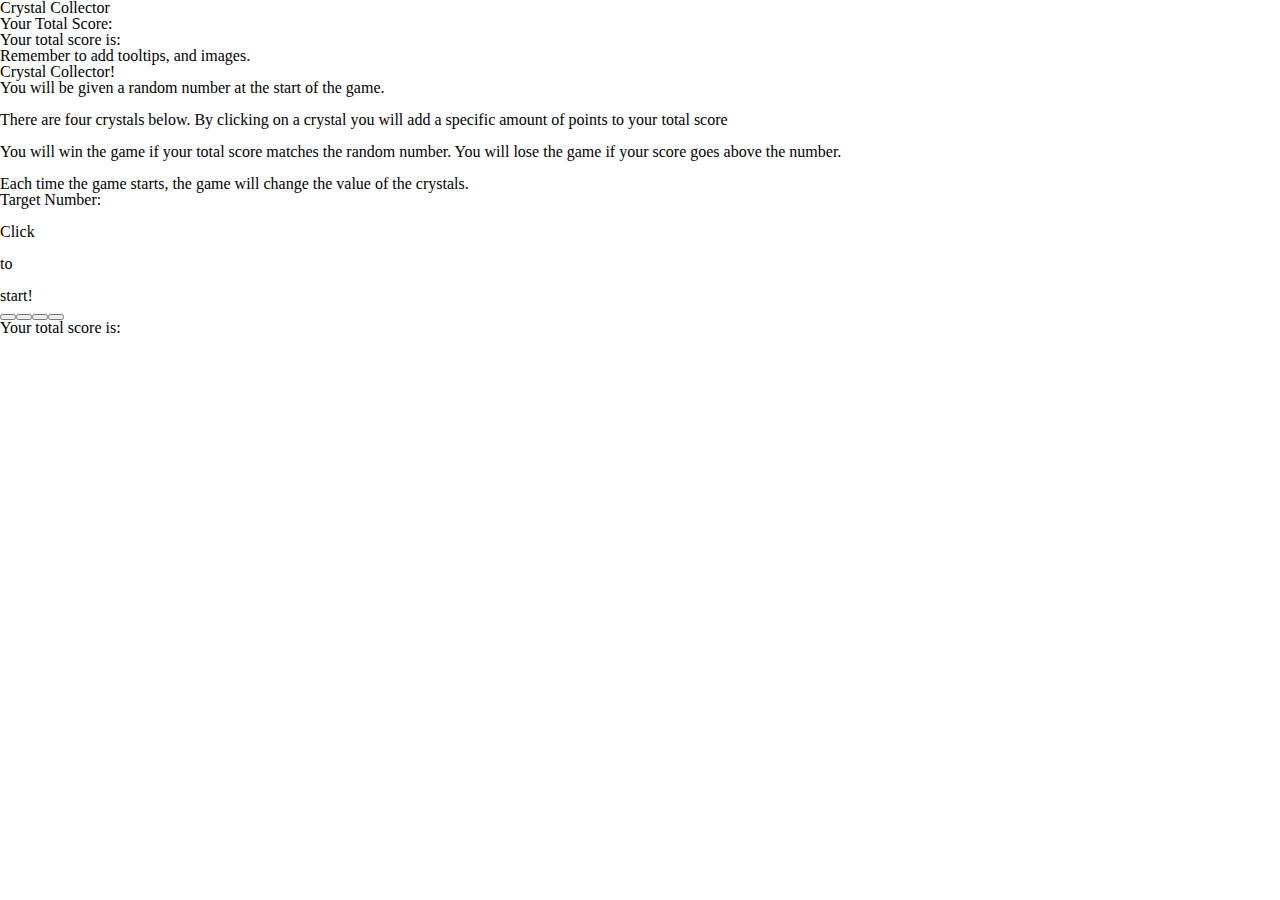
<file: index.html>
<!DOCTYPE html>
<html lang="en-us">
<!-- google Font Ceviche One, or  "Kumar One (outline)"-->
    <head>
        <meta charset="UTF-8">
        <title>Crystal Collector!</title>
        <link rel="stylesheet" type="text/css" href="assets/css/reset.css">
        <link rel="stylesheet" type="text/css" href="assets/css/style.css">
    </head>

    <body>
        <div class="title">Crystal Collector</div>
        <div class="instructions"></div>
        <div class="scoreboard">
            <div id="target"></div>
            <div id="score"></div>
        </div>
        <div class="crystals"></div>
        <div class="tally">
            <div><h4>Your Total Score:</h4></div>
            <div class="total"></div>
        </div>
        <script type="text/javascript" src="https://cdnjs.cloudflare.com/ajax/libs/jquery/3.2.1/jquery.min.js"></script>
        <script type="text/javascript" src="assets/javascript/game.js"></script>
    </body>
   
</html>
 Remember to add tooltips, and images.
</file>
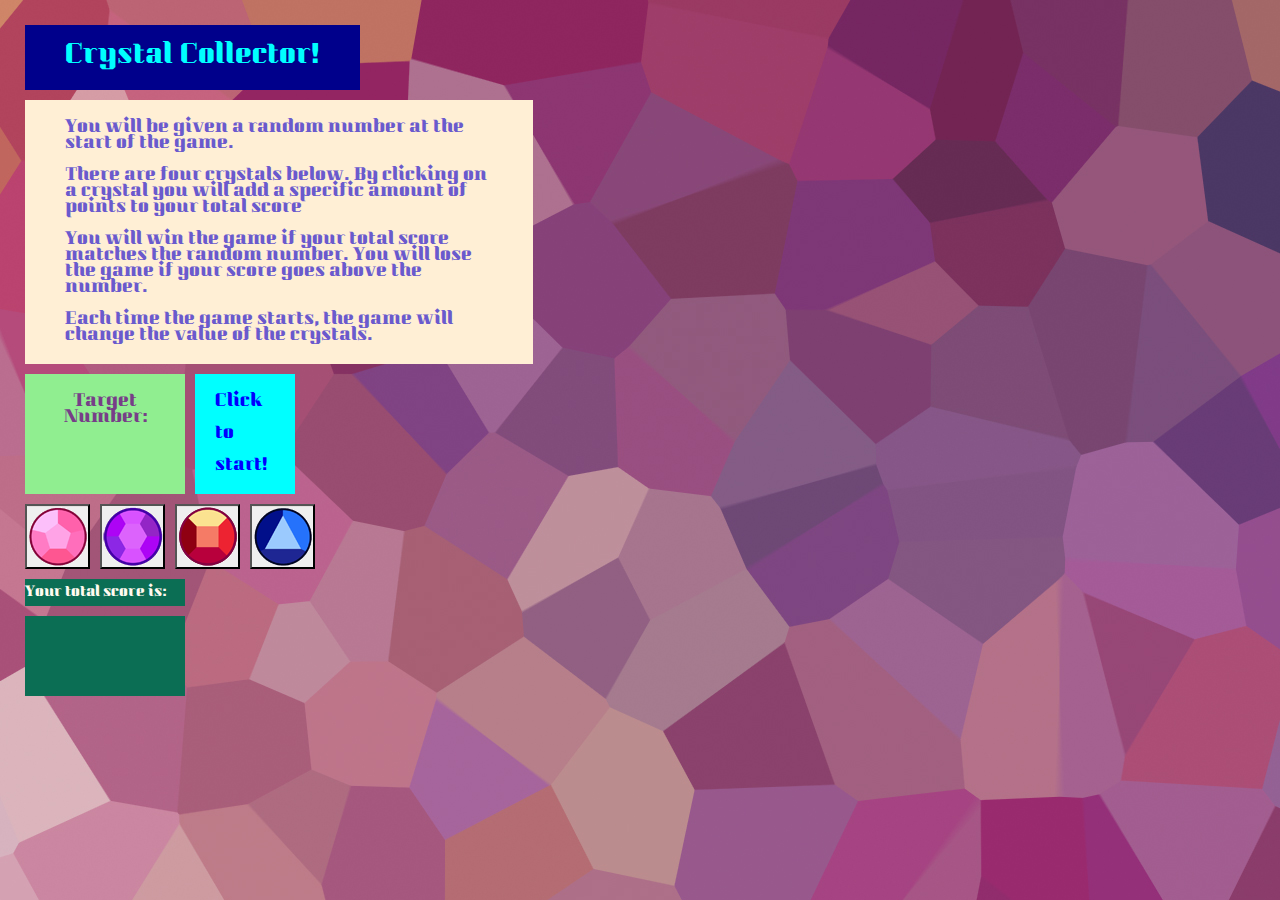
<file: index2.html>
<!DOCTYPE html>
<html lang="en-us">
<!-- google Font Ceviche One, or  "Kumar One (outline)"-->
    <head>
        <meta charset="UTF-8">
        <title>Crystal Collector!</title>
        <script
         src="https://code.jquery.com/jquery-3.3.1.slim.min.js"
        integrity="sha256-3edrmyuQ0w65f8gfBsqowzjJe2iM6n0nKciPUp8y+7E="
        crossorigin="anonymous"></script>
        <link href="https://fonts.googleapis.com/css?family=Gurajada|Kumar+One|Kumar+One+Outline" rel="stylesheet">
        <link rel="stylesheet" type="text/css" href="assets/css/reset.css">
        <link rel="stylesheet" type="text/css" href="assets/css/style.css">
        <style>
        body {
        background: url(assets/images/3.jpg) no-repeat;
        display: inline-block;
        }
        h1{
            font-size: 25;
        }
        .START{
            font-family: 'Kumar One', cursive;
            position: relative;
            margin: 20px;
        }
        .title{
            margin:5px;
            color:cyan;
            background: clear;
            background-color:darkblue;          
            padding-top: 20px;
            padding-bottom: 20px;
            padding-left: 40px;
            padding-right: 40px;
            font-size: 25px;
            display:inline-block;
        }
        .inst{
            position: relative;
            padding-top: 20px;
            padding-bottom: 20px;
            padding-left: 40px;
            padding-right: 40px;
            width: 428px;
            color:slateblue;
            margin: 5px;
            display: block;
            background-color:papayawhip;
        }
        .scoreBoard{
            height: 130px;
            width: 428px;
            
        }
        .tarDisp{
            background-color:lightgreen;
            text-align: center;
            color:rgb(119, 62, 136);
            height: 80px;
            width: 120px;
            padding: 20px;
            float: left;
            margin: 5px
            
        }
        .score{
            background-color:cyan;
            color: blue;
            height: 80px;
            width: 60px;
            padding: 20px;
            margin: 5px;
            float: left;  
        }
        .GEMBox{
            position: relative;
            height: 70px;
            width: 320px;
            margin: 5px;
        }
        .total{
            width:130;
            margin: 5px;
        }
        .toDisp{
            margin-bottom: 10px;
            background-color: rgb(11, 110, 84);
            color:floralwhite;
            height: 20px;
            padding-top: 7px;
            width: 160px;
            font-size: 13px;
        }
        .sumtotal{
            color:floralwhite;
            background-color: rgb(11, 110, 84);
            height: 80px;
            width: 160px;
            text-align: center;
        }
        .GEMBtns{
            height: 65px;
            width: 65px;
            margin-right: 10px;
        }
        .sumtotal{
            padding:10;
            justify: auto;
        }
        #rosequartz{
            background-image: url("assets/images/rosequartz.gif");            
        }
        #amethyst{
            background-image: url("assets/images/amethyst.gif");
        }
        #ruby{
            background-image: url("assets/images/ruby.gif");
        }
        #sapphire{
            background-image: url("assets/images/sapphire.gif");
        }
        </style>
    </head>

    <body>
       
        
        <script>
        $(document).ready(function() {
            // Use the JQuery API to create each <div>, name them one by one , and manuely craft them. Use tricks 
            //     from the Fridge magnet, and calculator excersizes to make the crystal buttons, and CSS the style
            //     into place useing the demo video as a guide. you can do this, it will be fun! :) 
            var RanTar

            var Scorecount = 0
            var wins = 0
            var losses = 0
            var gamestart = false
            var GEMS = ["rosequartz","amethyst","ruby","sapphire"];
            var START = $("<div></div>").addClass("START");
            $("body").append(START);
            var title = $("<div>Crystal Collector!</div>").addClass("title");
            $(".START").append(title);
            var inst = $("<div></div>").addClass("inst").html("<p>You will be given a random number at the start of the game.</p><br><p>There are four crystals below. By clicking on a crystal you will add a specific amount of points to your total score</p><br><p>You will win the game if your total score matches the random number. You will lose the game if your score goes above the number.</p><br><p>Each time the game starts, the game will change the value of the crystals.</p>");
            $(".START").append(inst);
            var scoreBoard = $("<div></div>").addClass("scoreBoard");
            $(".START").append(scoreBoard);
            var tarDisp = $("<div></div>").addClass("tarDisp").html("<p>Target Number:<p><br><h1>");
            $(".scoreBoard").append(tarDisp);
            var score = $("<div></div>").addClass("score").html("<h2>Click</h2><br><h3>to</h3><br><h4>start!</h4>");
            $(".scoreBoard").append(score);
            var GEMBox = $("<div></div>").addClass("GEMBox");
            $(".START").append(GEMBox);
            for (var i = 0; i < GEMS.length; i++) {
                var GEMBtns = $("<button/>",{id:GEMS[i]});
                GEMBtns.addClass("GEMBtns").attr("gemval",0)
                $(".GEMBox").append(GEMBtns);
            }
            var total = $("<div></div>").addClass("total");
            $(".START").append(total);
            var toDisp = $("<div></div>").addClass("toDisp").text("Your total score is:");
            $(".total").append(toDisp);
            var sumtotal = $("<div></div>").addClass("sumtotal").html("<h5>");
            $(".total").append(sumtotal);
            $( ".GEMBtns" ).each(function( index ) {
                console.log( index + ": " + (this.id)) ;
            });
            $("body").click(function(){
                if (!gamestart) {
                    gamestart=true
                    $("h2").text(" ");
                    $("h3").text("Wins: "+wins);
                    $("h4").text("Losses: "+losses);
                    $("h5").text("0")
                    RanTar = Math.floor((Math.random() * 100) + 19);
                    $("h1").text(RanTar)
                    $(".GEMBtns").each(function(index){
                        (this.gemval) = Math.floor((Math.random() * 12) + 1);
                        console.log( index + ": " + (this.gemval))}); 
                }else{
                    $(".GEMBtns").click(function(){
                    var score=((this.gemval)+Scorecount);
                    console.log(score);
                        
                    $("h5").text(Scorecount);});
                    
                };
            
            });
           
        });
        </script>

    </body>
   
</html>
</file>
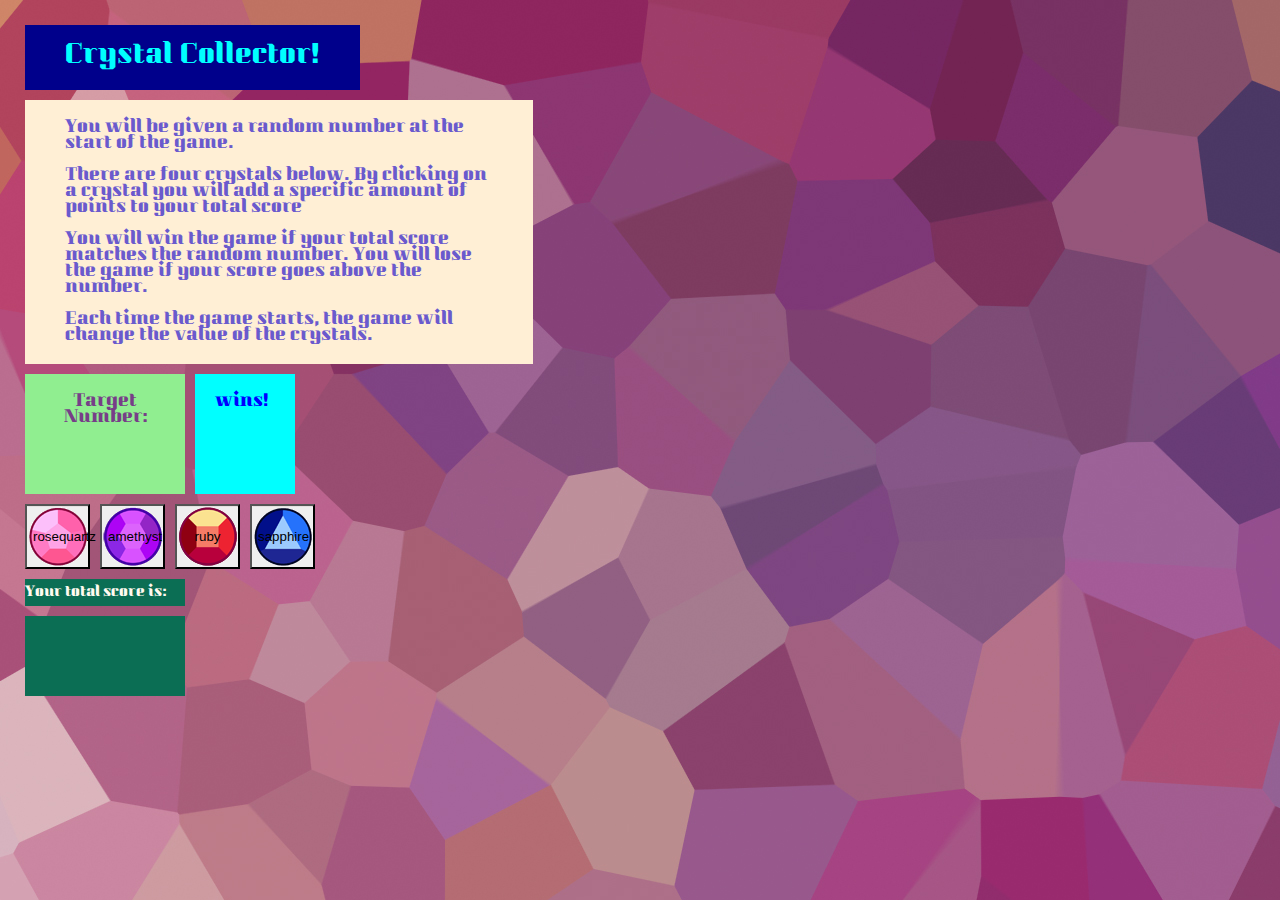
<file: index2LOGpuzzle.html>
<!DOCTYPE html>
<html lang="en-us">
<!-- google Font Ceviche One, or  "Kumar One (outline)"-->
    <head>
        <meta charset="UTF-8">
        <title>Crystal Collector!</title>
        <script
         src="https://code.jquery.com/jquery-3.3.1.slim.min.js"
        integrity="sha256-3edrmyuQ0w65f8gfBsqowzjJe2iM6n0nKciPUp8y+7E="
        crossorigin="anonymous"></script>
        <link href="https://fonts.googleapis.com/css?family=Gurajada|Kumar+One|Kumar+One+Outline" rel="stylesheet">
        <link rel="stylesheet" type="text/css" href="assets/css/reset.css">
        <link rel="stylesheet" type="text/css" href="assets/css/style.css">
        <style>
        body {
        background: url(assets/images/3.jpg) no-repeat;
        display: inline-block;
        }
       
        .START{
            font-family: 'Kumar One', cursive;
            position: relative;
            margin: 20px;
        }
        .title{
            margin:5px;
            color:cyan;
            background: clear;
            background-color:darkblue;          
            padding-top: 20px;
            padding-bottom: 20px;
            padding-left: 40px;
            padding-right: 40px;
            font-size: 25px;
            display:inline-block;
        }
        .inst{
            position: relative;
            padding-top: 20px;
            padding-bottom: 20px;
            padding-left: 40px;
            padding-right: 40px;
            width: 428px;
            color:slateblue;
            margin: 5px;
            display: block;
            background-color:papayawhip;
        }
        .scoreBoard{
            height: 130px;
            width: 428px;
            
        }
        .tarDisp{
            background-color:lightgreen;
            text-align: center;
            color:rgb(119, 62, 136);
            height: 80px;
            width: 120px;
            padding: 20px;
            float: left;
            margin: 5px
            
        }
        .score{
            background-color:cyan;
            color: blue;
            height: 80px;
            width: 60px;
            padding: 20px;
            margin: 5px;
            float: left;  
        }
        .GEMBox{
            position: relative;
            height: 70px;
            width: 320px;
            margin: 5px;
        }
        .total{
            width:130;
            margin: 5px;
        }
        .toDisp{
            margin-bottom: 10px;
            background-color: rgb(11, 110, 84);
            color:floralwhite;
            height: 20px;
            padding-top: 7px;
            width: 160px;
            font-size: 13px;
        }
        .sumtotal{
            color:floralwhite;
            background-color: rgb(11, 110, 84);
            height: 80px;
            width: 160px;
            text-align: center;
        }
        .GEMBtns{
            height: 65px;
            width: 65px;
            margin-right: 10px;
        }
        #rosequartz{
            background-image: url("assets/images/rosequartz.gif");            
        }
        #amethyst{
            background-image: url("assets/images/amethyst.gif");
        }
        #ruby{
            background-image: url("assets/images/ruby.gif");
        }
        #sapphire{
            background-image: url("assets/images/sapphire.gif");
        }
        </style>
    </head>

    <body>
       
        <!-- <script type="text/javascript" src="assets/javascript/game.js"></script> -->
        <script>
        $(document).ready(function() {
            // Use the JQuery API to create each <div>, name them one by one , and manuely craft them. Use tricks 
            //     from the Fridge magnet, and calculator excersizes to make the crystal buttons, and CSS the style
            //     into place useing the demo video as a guide. you can do this, it will be fun! :) 
            var GEMS = ["rosequartz","amethyst","ruby","sapphire"];
            var START = $("<div></div>").addClass("START");
            $("body").append(START);
            var title = $("<div>Crystal Collector!</div>").addClass("title");
            $(".START").append(title);
            var inst = $("<div></div>").addClass("inst").html("<p>You will be given a random number at the start of the game.</p><br><p>There are four crystals below. By clicking on a crystal you will add a specific amount of points to your total score</p><br><p>You will win the game if your total score matches the random number. You will lose the game if your score goes above the number.</p><br><p>Each time the game starts, the game will change the value of the crystals.</p>");
            $(".START").append(inst);
            var scoreBoard = $("<div></div>").addClass("scoreBoard");
            $(".START").append(scoreBoard);
            var tarDisp = $("<div></div>").addClass("tarDisp").text("Target Number:");
            $(".scoreBoard").append(tarDisp);
            var score = $("<div></div>").addClass("score").text("wins!");
            $(".scoreBoard").append(score);
            var GEMBox = $("<div></div>").addClass("GEMBox");
            $(".START").append(GEMBox);
            for (var i = 0; i < GEMS.length; i++) {
                var GEMBtns = $("<button/>",{id:GEMS[i]});
                GEMBtns.addClass("GEMBtns")
                //$(GEMBtns).append('<img src="unit-4-game/assets/images/'+GEMS[i]+'.gif/>');
                console.log(GEMS[i])

                $(".GEMBox").append(GEMBtns);
            }
            var total = $("<div></div>").addClass("total");
            $(".START").append(total);
            var toDisp = $("<div></div>").addClass("toDisp").text("Your total score is:");
            $(".total").append(toDisp);
            var sumtotal = $("<div></div>").addClass("sumtotal");
            $(".total").append(sumtotal);
            $( ".GEMBtns" ).each(function( index ) {
                console.log( index + ": " + $(this).text(this.id)) ;
});
        });
        </script>

    </body>
   
</html>
</file>
<file: assets/css/style.css>
body
.title
.instructions
.scoreboard
#target
#score

.tally
 h4
 .total
</file>
